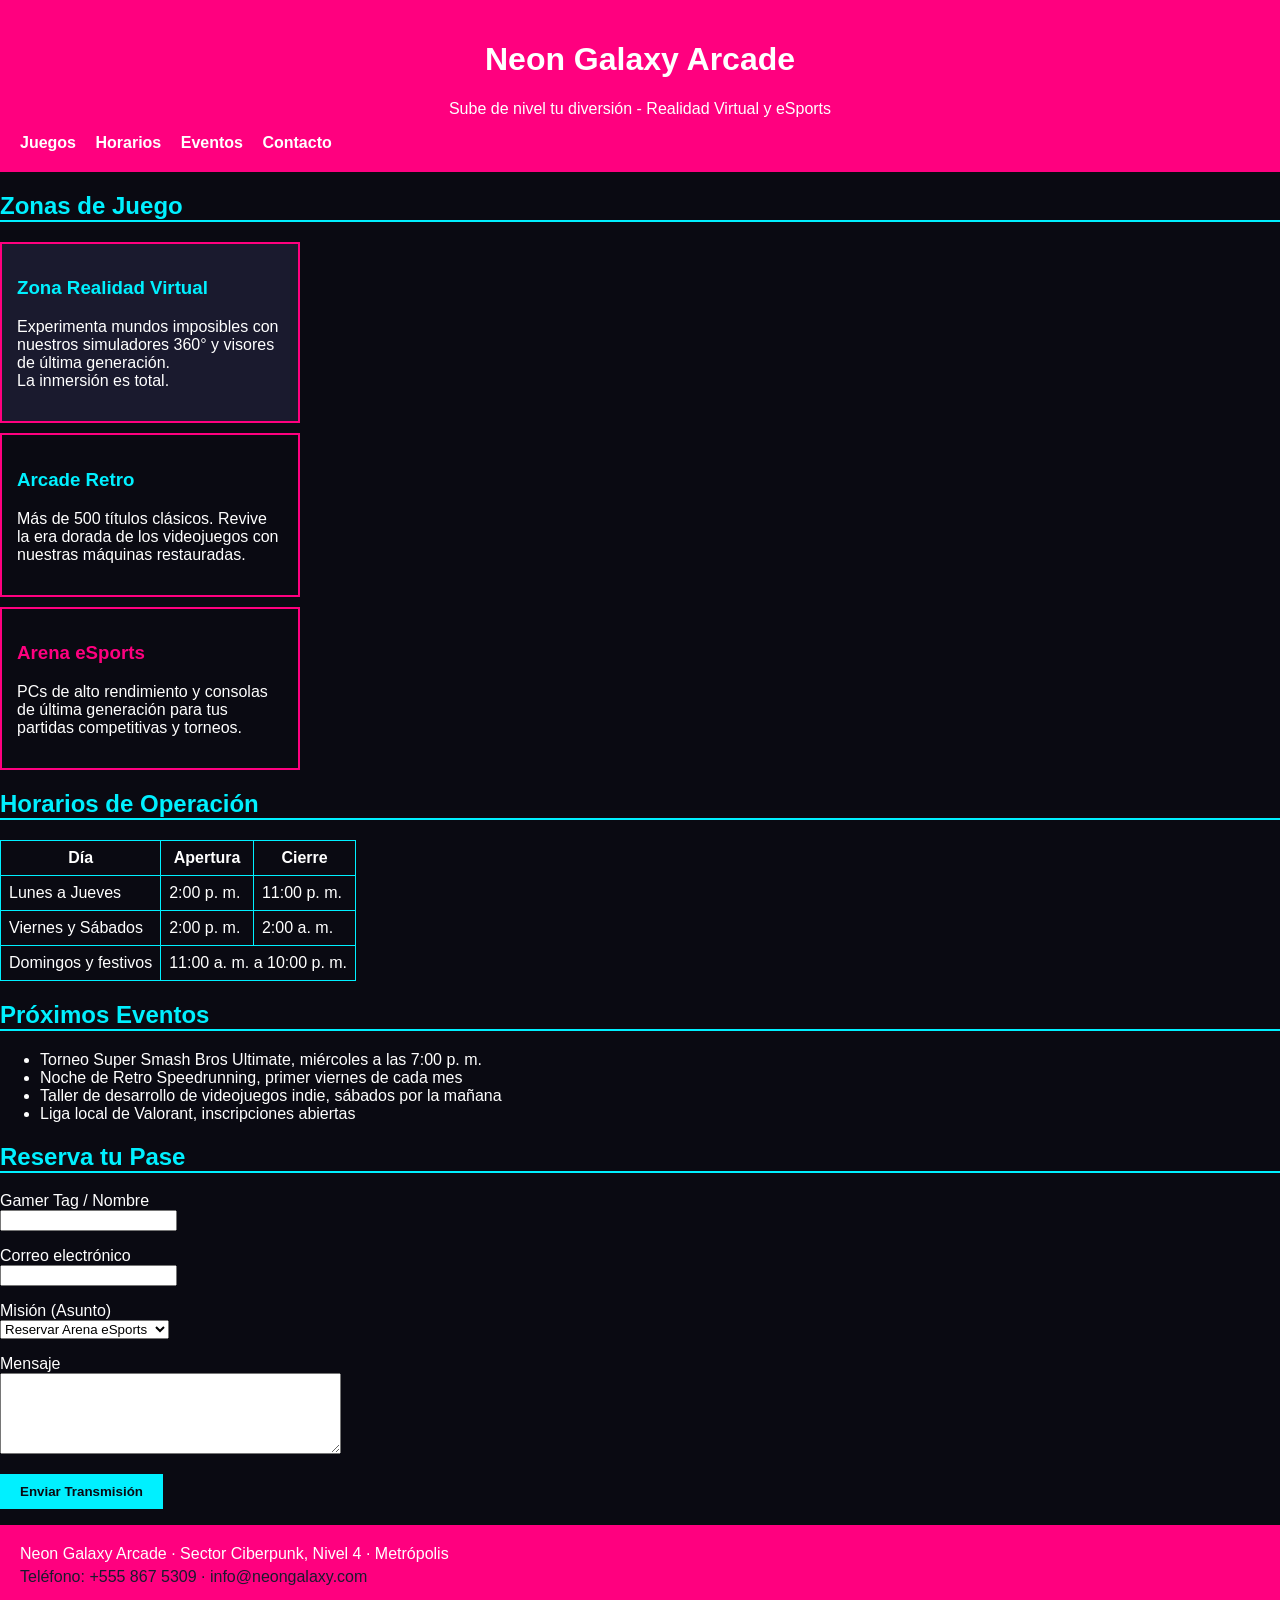
<file: bin/index.html>
<!DOCTYPE html>
<html lang="es">

<head>
    <meta charset="UTF-8">
    <meta name="viewport" content="width=device-width, initial-scale=1.0">
    <title>Neon Galaxy Arcade</title>
    <link rel="stylesheet" href="css/styles.css">
    <!--
      ATENCIÓN: este archivo está escrito a propósito con malas prácticas.
      Su trabajo es identificarlas y corregirlas.
      No borrar el contenido: solo reorganizar la presentación y estructurar bien el código.
    -->
</head>

<body>

    <header>
        <center class="header-content">
            <h1>Neon Galaxy Arcade</h1>
            <p>Sube de nivel tu diversión - Realidad Virtual y eSports</p>
        </center>

        <nav>
            <a href="#juegos"><b>Juegos</b></a>
            <a href="#horarios"><b>Horarios</b></a>
            <a href="#eventos"><b>Eventos</b></a>
            <a href="#contacto"><b>Contacto</b></a>
        </nav>
    </header>

    <main>

        <section id="juegos">
            <h2>Zonas de Juego</h2>

            <article class="tarjeta" id="destacado">
                <h3 class="card-title-cyan">Zona Realidad Virtual</h3>
                <p>Experimenta mundos imposibles con nuestros simuladores 360° y visores de última generación.
                    <br>La inmersión es total.
                </p>
            </article>

            <article class="tarjeta">
                <h3 class="card-title-cyan">Arcade Retro</h3>
                <p>Más de 500 títulos clásicos. Revive la era dorada de los videojuegos con nuestras máquinas
                    restauradas.</p>
            </article>

            <article class="tarjeta">
                <h3 class="card-title-pink">Arena eSports</h3>
                <p>PCs de alto rendimiento y consolas de última generación para tus partidas competitivas y torneos.</p>
            </article>
        </section>

        <section id="horarios">
            <h2>Horarios de Operación</h2>

            <table>
                <thead>
                    <tr>
                        <th>Día</th>
                        <th>Apertura</th>
                        <th>Cierre</th>
                    </tr>
                </thead>
                <tbody>
                    <tr>
                        <td>Lunes a Jueves</td>
                        <td>2:00 p. m.</td>
                        <td>11:00 p. m.</td>
                    </tr>
                    <tr>
                        <td>Viernes y Sábados</td>
                        <td>2:00 p. m.</td>
                        <td>2:00 a. m.</td>
                    </tr>
                    <tr>
                        <td>Domingos y festivos</td>
                        <td colspan="2" class ="centrado">
                            11:00 a. m. a 10:00 p. m.
                        </td>
                    </tr>
                </tbody>
            </table>
        </section>

        <section id="eventos">
            <h2>Próximos Eventos</h2>

            <ul>
                <li>Torneo Super Smash Bros Ultimate, miércoles a las 7:00 p. m.</li>
                <li>Noche de Retro Speedrunning, primer viernes de cada mes</li>
                <li>Taller de desarrollo de videojuegos indie, sábados por la mañana</li>
                <li>Liga local de Valorant, inscripciones abiertas</li>
            </ul>
        </section>

        <section id="contacto">
            <h2>Reserva tu Pase</h2>

            <form action="#" method="post">
                <p>
                    <label for="nombre">Gamer Tag / Nombre</label><br>
                    <input type="text" id="nombre" name="nombre" required>
                </p>

                <p>
                    <label for="correo">Correo electrónico</label><br>
                    <input type="email" id="correo" name="correo" required>
                </p>

                <p>
                    <label for="asunto">Misión (Asunto)</label><br>
                    <select id="asunto" name="asunto">
                        <option value="reserva">Reservar Arena eSports</option>
                        <option value="cumpleanos">Paquete de Cumpleaños</option>
                        <option value="torneo">Inscripción a Torneo</option>
                        <option value="otro">Otro</option>
                    </select>
                </p>

                <p>
                    <label for="mensaje">Mensaje</label><br>
                    <textarea id="mensaje" name="mensaje" rows="5" cols="40"></textarea>
                </p>

                <p>
                    <button type="submit" class="btn-enviar">
                        Enviar Transmisión
                    </button>
                </p>
            </form>
        </section>

    </main>

    <footer>
        <p class="footer-linea">Neon Galaxy Arcade &middot; Sector Ciberpunk, Nivel 4 &middot; Metrópolis</p>
        <p class="footer-contacto">Teléfono: +555 867 5309 &middot; info@neongalaxy.com</p>
    </footer>

</body>

</html>
</file>
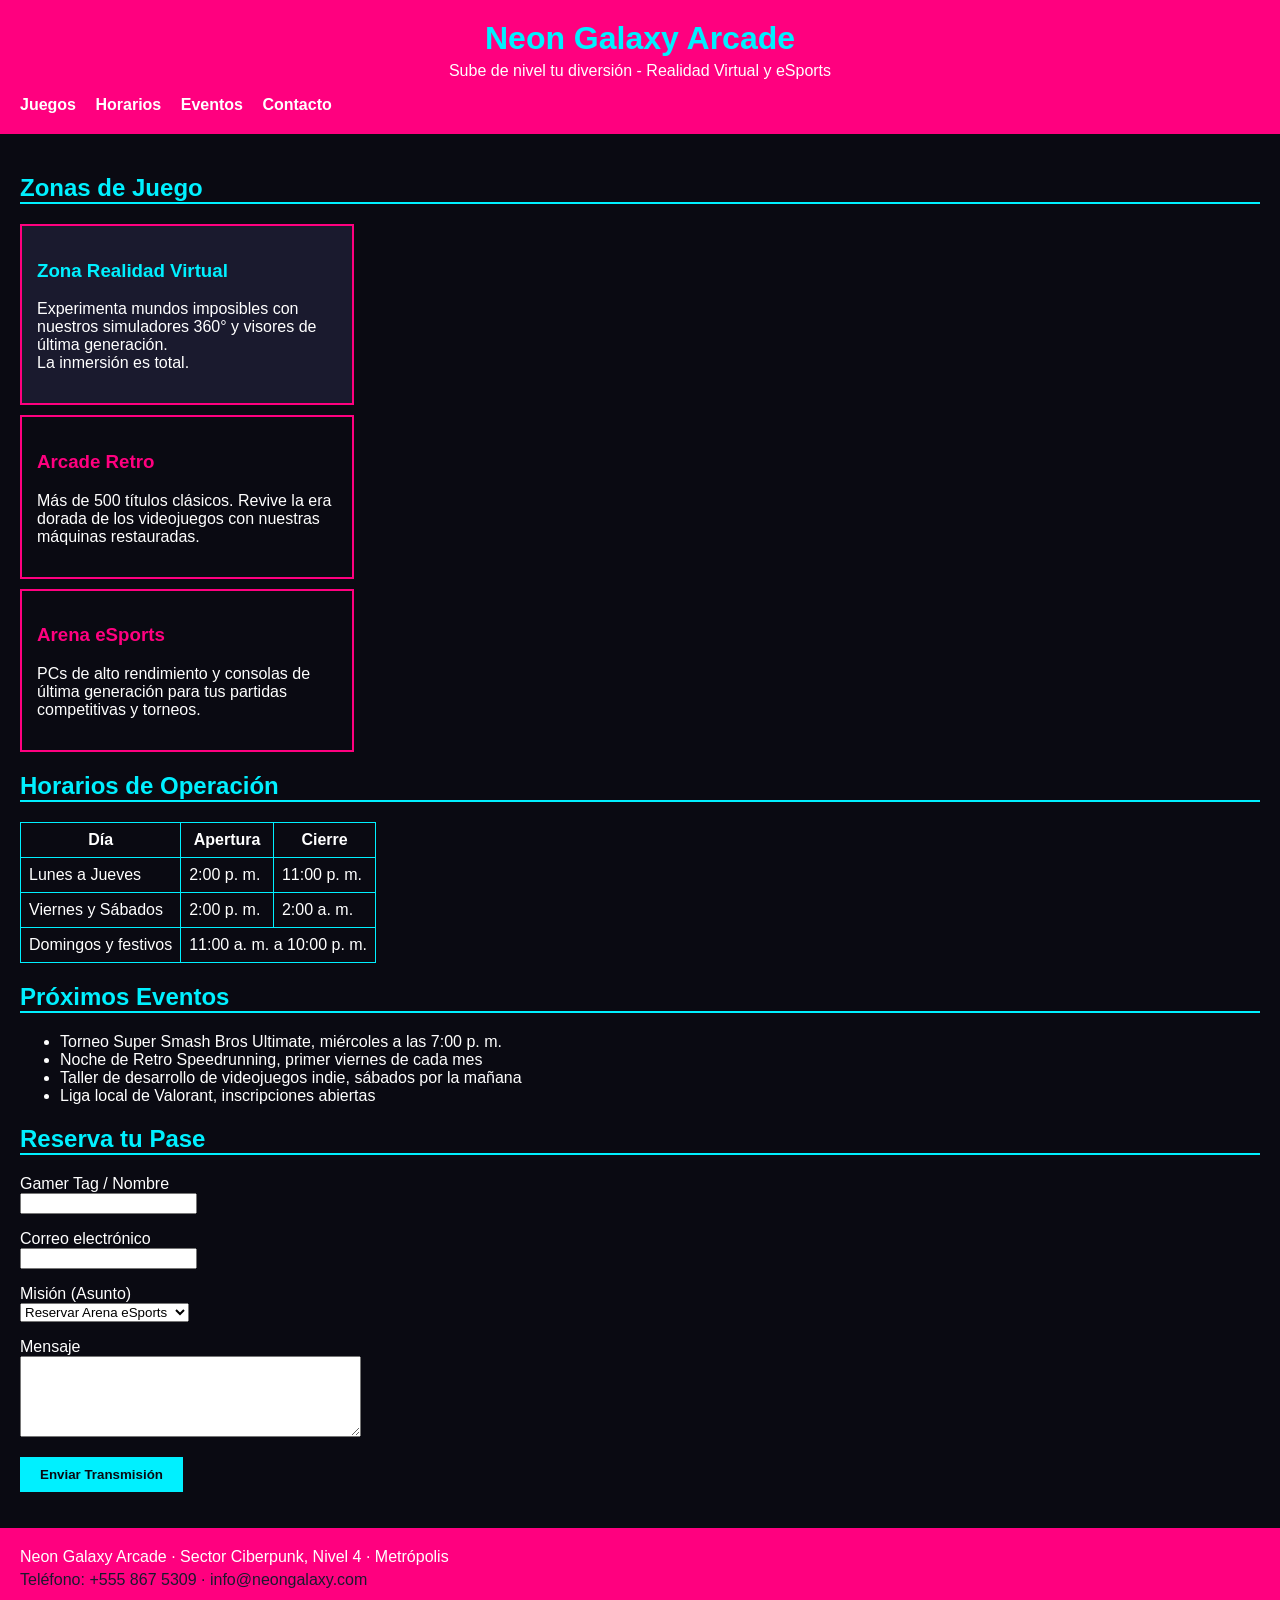
<file: src/index.html>
<!DOCTYPE html>
<html lang="es">

<head>
    <meta charset="UTF-8">
    <meta name="viewport" content="width=device-width, initial-scale=1.0">
    <title>Neon Galaxy Arcade</title>

    <!--
      ATENCIÓN: este archivo está escrito a propósito con malas prácticas.
      Su trabajo es identificarlas y corregirlas.
      No borrar el contenido: solo reorganizar la presentación y estructurar bien el código.
    -->

    <style>
        body {
            font-family: Arial, sans-serif;
            margin: 0;
            background-color: #0a0a12;
            color: white;
        }

        header {
            background-color: #ff007f;
            padding: 20px;
        }

        nav a {
            color: white;
            margin-right: 15px;
            text-decoration: none;
        }

        h2 {
            color: #00f0ff;
            border-bottom: 2px solid #00f0ff;
        }

        .tarjeta {
            border: 2px solid #ff007f;
            padding: 15px;
            margin-bottom: 10px;
            width: 300px;
        }

        #destacado {
            background-color: #1a1a2e;
        }

        table {
            border-collapse: collapse;
        }

        td,
        th {
            border: 1px solid #00f0ff;
            padding: 8px;
        }

        footer {
            background-color: #ff007f;
            color: white;
            padding: 20px;
        }
    </style>
</head>

<body>

    <header>
        <center>
            <h1 style="color: #00f0ff; margin: 0;">Neon Galaxy Arcade</h1>
            <font color="white">
                <p style="margin-top: 5px;">Sube de nivel tu diversión - Realidad Virtual y eSports</p>
            </font>
        </center>

        <nav>
            <a href="#juegos"><b>Juegos</b></a>
            <a href="#horarios"><b>Horarios</b></a>
            <a href="#eventos"><b>Eventos</b></a>
            <a href="#contacto"><b>Contacto</b></a>
        </nav>
    </header>

    <main style="padding: 20px;">

        <section id="juegos">
            <h2>Zonas de Juego</h2>

            <article class="tarjeta" id="destacado">
                <h3 style="color: #00f0ff;">Zona Realidad Virtual</h3>
                <p>Experimenta mundos imposibles con nuestros simuladores 360° y visores de última generación.
                    <br>La inmersión es total.
                </p>
            </article>

            <article class="tarjeta">
                <h3 style="color: #ff007f;">Arcade Retro</h3>
                <p>Más de 500 títulos clásicos. Revive la era dorada de los videojuegos con nuestras máquinas
                    restauradas.</p>
            </article>

            <article class="tarjeta">
                <h3 style="color: #ff007f;">Arena eSports</h3>
                <p>PCs de alto rendimiento y consolas de última generación para tus partidas competitivas y torneos.</p>
            </article>
        </section>

        <section id="horarios">
            <h2>Horarios de Operación</h2>

            <table>
                <thead>
                    <tr>
                        <th>Día</th>
                        <th>Apertura</th>
                        <th>Cierre</th>
                    </tr>
                </thead>
                <tbody>
                    <tr>
                        <td>Lunes a Jueves</td>
                        <td>2:00 p. m.</td>
                        <td>11:00 p. m.</td>
                    </tr>
                    <tr>
                        <td>Viernes y Sábados</td>
                        <td>2:00 p. m.</td>
                        <td>2:00 a. m.</td>
                    </tr>
                    <tr>
                        <td>Domingos y festivos</td>
                        <td colspan="2">
                            <center>11:00 a. m. a 10:00 p. m.</center>
                        </td>
                    </tr>
                </tbody>
            </table>
        </section>

        <section id="eventos">
            <h2>Próximos Eventos</h2>

            <ul>
                <li>Torneo Super Smash Bros Ultimate, miércoles a las 7:00 p. m.</li>
                <li>Noche de Retro Speedrunning, primer viernes de cada mes</li>
                <li>Taller de desarrollo de videojuegos indie, sábados por la mañana</li>
                <li>Liga local de Valorant, inscripciones abiertas</li>
            </ul>
        </section>

        <section id="contacto">
            <h2>Reserva tu Pase</h2>

            <form action="#" method="post">
                <p>
                    <label for="nombre">Gamer Tag / Nombre</label><br>
                    <input type="text" id="nombre" name="nombre" required>
                </p>

                <p>
                    <label for="correo">Correo electrónico</label><br>
                    <input type="email" id="correo" name="correo" required>
                </p>

                <p>
                    <label for="asunto">Misión (Asunto)</label><br>
                    <select id="asunto" name="asunto">
                        <option value="reserva">Reservar Arena eSports</option>
                        <option value="cumpleanos">Paquete de Cumpleaños</option>
                        <option value="torneo">Inscripción a Torneo</option>
                        <option value="otro">Otro</option>
                    </select>
                </p>

                <p>
                    <label for="mensaje">Mensaje</label><br>
                    <textarea id="mensaje" name="mensaje" rows="5" cols="40"></textarea>
                </p>

                <p>
                    <button type="submit"
                        style="background-color: #00f0ff; color: #0a0a12; padding: 10px 20px; border: none; font-weight: bold;">
                        Enviar Transmisión
                    </button>
                </p>
            </form>
        </section>

    </main>

    <footer>
        <p style="margin: 0;">Neon Galaxy Arcade &middot; Sector Ciberpunk, Nivel 4 &middot; Metrópolis</p>
        <p style="margin-top: 5px; color: #1a1a2e;">Teléfono: +555 867 5309 &middot; info@neongalaxy.com</p>
    </footer>

</body>

</html>
</file>
<file: bin/css/styles.css>
/* ------------------------------------------------------------
   VARIABLES CSS (custom properties)
   Antes los colores estaban escritos como literales hexadecimales
   repetidos por todo el archivo. Conteo de repeticiones original
   (sumando <style> + estilos en línea):
     --color-cyan  (#00f0ff) -> aparecía 6 veces
     --color-pink  (#ff007f) -> aparecía 5 veces
     --color-bg    (#0a0a12) -> aparecía 2 veces
     --color-bg-alt(#1a1a2e) -> aparecía 2 veces
   Centralizarlos en :root evita que, si el diseño cambia de color,
   haya que buscar y reemplazar el mismo hex en múltiples lugares
   (y arriesgarse a dejar alguno olvidado).
   ------------------------------------------------------------ */
:root {
    --color-cyan: #00f0ff;
    --color-pink: #ff007f;
    --color-bg: #0a0a12;
    --color-bg-alt: #1a1a2e;
    --color-white: #ffffff;
}

/* ------------------------------------------------------------
   BOX-SIZING GLOBAL
   Qué cambió: por defecto el modelo de caja es "content-box", es
   decir que width/height sólo definen el tamaño del CONTENIDO, y
   el padding y el border se SUMAN por fuera, agrandando la caja
   real en pantalla. Con box-sizing: border-box, el padding y el
   border quedan INCLUIDOS dentro del width/height declarado, así
   que la caja ocupa exactamente el ancho que uno escribió y es
   mucho más fácil de predecir (ver el cálculo de .tarjeta en el
   documento de explicación).
   ------------------------------------------------------------ */
*,
*::before,
*::after {
    box-sizing: border-box;
}

body {
    font-family: Arial, sans-serif;
    margin: 0;
    background-color: var(--color-bg);
    color: var(--color-white);
}

header {
    background-color: var(--color-pink);
    padding: 20px;
}

/* Reemplaza el antiguo <center> alrededor del h1 y el <font color="white"> */
.header-content {
    text-align: center;
}

/* Reemplaza el style="color: #00f0ff; margin: 0;" del h1 */
.titulo-principal {
    color: var(--color-cyan);
    margin: 0;
}

/* Reemplaza el style="margin-top: 5px;" del párrafo de subtítulo
   (el color blanco ya lo hereda de body, por eso el <font color="white">
   original no aportaba nada visualmente) */
.subtitulo {
    margin-top: 5px;
}

nav a {
    color: var(--color-white);
    margin-right: 15px;
    text-decoration: none;
}

/* Estados de interacción del menú (accesibilidad: :focus para
   quien navega con teclado, no sólo con mouse) */
nav a:hover,
nav a:focus {
    color: var(--color-cyan);
    text-decoration: underline;
}


/* Reemplaza el style="padding: 20px;" del <main> */
.main-content {
    padding: 20px;
}

h2 {
    color: var(--color-cyan);
    border-bottom: 2px solid var(--color-cyan);
}

.tarjeta {
    border: 2px solid var(--color-pink);
    padding: 15px;
    margin-bottom: 10px;
    width: 300px;
}

#destacado {
    background-color: var(--color-bg-alt);
}

/* Reemplaza style="color: #00f0ff;" en el h3 de la tarjeta destacada */
.card-title-cyan {
    color: var(--color-cyan);
}

/* Reemplaza style="color: #ff007f;" en los h3 de Arcade Retro y Arena eSports */
.card-title-pink {
    color: var(--color-pink);
}

table {
    border-collapse: collapse;
}

td,
th {
    border: 1px solid var(--color-cyan);
    padding: 8px;
}

/* Reemplaza el <center> que envolvía el horario de domingos */
.centrado {
    text-align: center;
}

/* Reemplaza el style="background-color:#00f0ff; color:#0a0a12;
   padding:10px 20px; border:none; font-weight:bold;" del botón */
.btn-enviar {
    background-color: var(--color-cyan);
    color: var(--color-bg);
    padding: 10px 20px;
    border: none;
    font-weight: bold;
    cursor: pointer;
}

.btn-enviar:hover,
.btn-enviar:focus {
    background-color: var(--color-white);
    color: var(--color-bg);
    outline: 2px solid var(--color-pink);
}

footer {
    background-color: var(--color-pink);
    color: var(--color-white);
    padding: 20px;
}

/* Reemplaza style="margin: 0;" del primer párrafo del footer */
.footer-linea {
    margin: 0;
}

/* Reemplaza style="margin-top: 5px; color: #1a1a2e;" del segundo
   párrafo del footer. Se deja el mismo color que en el original
   para no alterar el resultado visual (así lo pide la consigna),
   aunque vale la pena anotar que ese contraste es muy bajo sobre
   fondo rosado y sería un problema de accesibilidad a corregir
   en una siguiente iteración. */
.footer-contacto {
    margin-top: 5px;
    color: var(--color-bg-alt);
}
</file>
